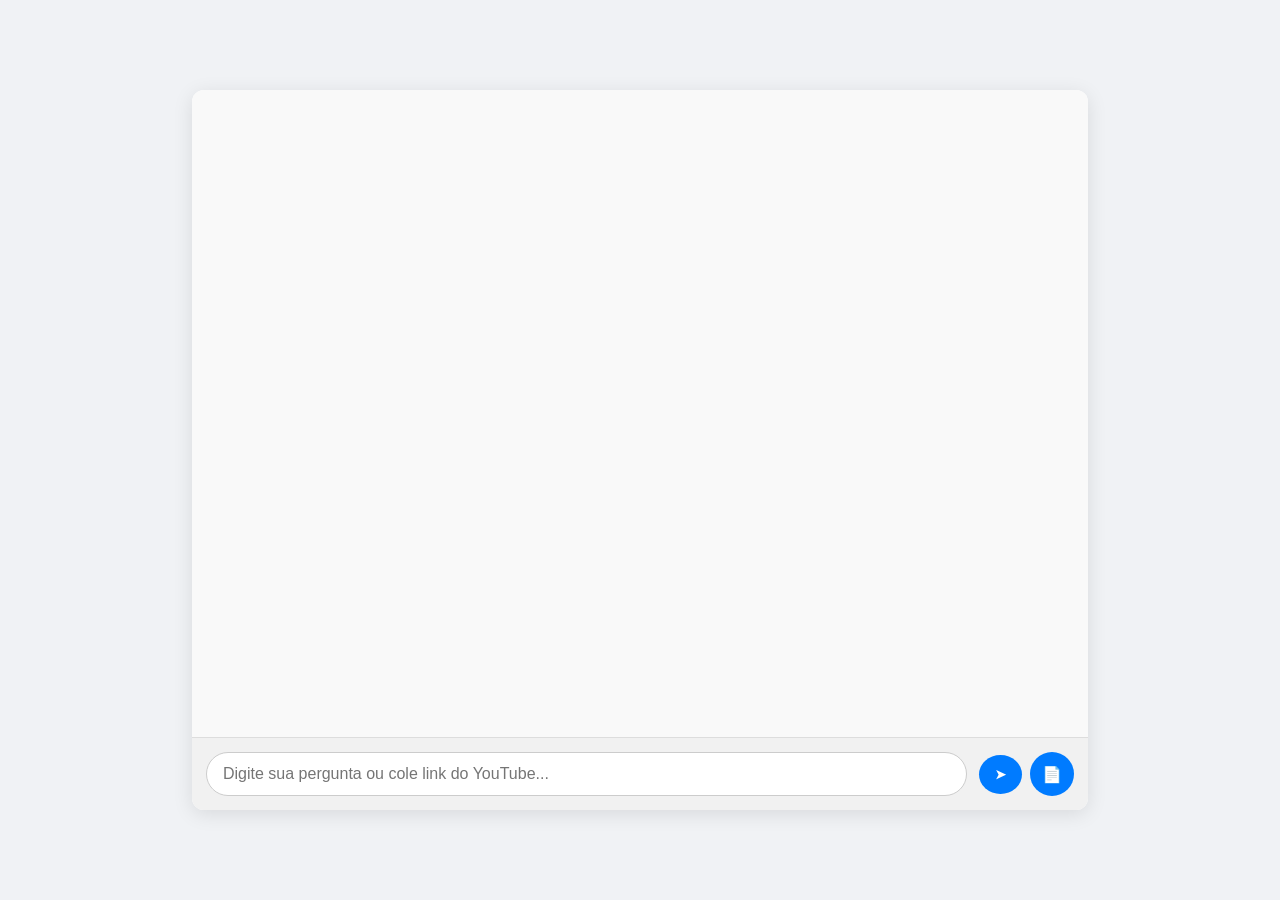
<file: index.html>
<!DOCTYPE html>
<html lang="pt-BR">
<head>
  <meta charset="UTF-8" />
  <meta name="viewport" content="width=device-width, initial-scale=1" />
  <title>Chatbot Jurídico</title>
  <style>
    * { box-sizing: border-box; }
    body { margin: 0; font-family: 'Segoe UI', sans-serif; background: #f0f2f5; height: 100vh; display: flex; justify-content: center; align-items: center; }

    /* Chat container */
    #chat-container {
      width: 70%;          /* maior largura */
      max-width: 1200px;
      height: 80%;         /* maior altura */
      display: flex;
      flex-direction: column;
      background: #fff;
      border-radius: 12px;
      box-shadow: 0 4px 20px rgba(0,0,0,0.1);
      overflow: hidden;
    }
    #messages {
      flex-grow: 1;
      padding: 20px;
      overflow-y: auto;
      background: #f9f9f9;
      border-bottom: 1px solid #ddd;
    }
    .message {
      max-width: 70%;
      margin-bottom: 12px;
      padding: 14px 18px;
      border-radius: 16px;
      font-size: 16px;
      white-space: pre-wrap;
      word-wrap: break-word;
      animation: fadeIn 0.3s ease-in-out;
    }
    .user-message { background: #007bff; color: white; align-self: flex-end; border-bottom-right-radius: 4px; }
    .bot-message { background: #e0e0e0; color: #222; align-self: flex-start; border-bottom-left-radius: 4px; }

    /* Input area */
    #input-area {
      display: flex;
      align-items: center;
      padding: 14px;
      background: #f1f1f1;
    }
    #input-text { flex: 1; border: 1px solid #ccc; border-radius: 25px; padding: 12px 16px; font-size: 16px; outline: none; margin-right: 12px; }
    button, .icon-btn {
      background: #007bff;
      border: none;
      color: white;
      font-weight: bold;
      padding: 12px 16px;
      border-radius: 50%;
      cursor: pointer;
      display: flex;
      justify-content: center;
      align-items: center;
      transition: background 0.3s ease;
    }
    button:hover, .icon-btn:hover { background: #0056b3; }
    .icon-btn { width: 44px; height: 44px; margin-left: 8px; }
    input[type="file"] { display: none; }

    @keyframes fadeIn { from { opacity: 0; transform: translateY(10px); } to { opacity: 1; transform: translateY(0); } }
  </style>
</head>
<body>

  <div id="chat-container">
    <div id="messages"></div>
    <div id="input-area">
      <input id="input-text" type="text" placeholder="Digite sua pergunta ou cole link do YouTube..." />
      <button id="send-btn">➤</button>
      <label for="pdf-input" class="icon-btn" title="Enviar PDF">📄</label>
      <input id="pdf-input" type="file" accept="application/pdf" />
    </div>
  </div>

<script>
const messagesDiv = document.getElementById('messages');
const inputText = document.getElementById('input-text');
const sendBtn = document.getElementById('send-btn');
const pdfInput = document.getElementById('pdf-input');

function addMessage(text, fromUser = true) {
  const msgDiv = document.createElement('div');
  msgDiv.classList.add('message', fromUser ? 'user-message' : 'bot-message');
  msgDiv.textContent = text;
  messagesDiv.appendChild(msgDiv);
  messagesDiv.scrollTop = messagesDiv.scrollHeight;
}

async function enviarPergunta() {
  const texto = inputText.value.trim();
  if (!texto) return;

  addMessage(texto, true);
  inputText.value = '';
  const typingMsg = showTyping();

  try {
    let endpoint = 'http://127.0.0.1:8000/perguntar';
    let bodyData = { texto };

    if (/https?:\/\/(www\.)?youtube\.com\/watch\?v=/.test(texto)) {
      endpoint = 'http://127.0.0.1:8000/resumir_video';
      bodyData = { link: texto };
    }

    const res = await fetch(endpoint, {
      method: 'POST',
      headers: { 'Content-Type': 'application/json' },
      body: JSON.stringify(bodyData)
    });

    if (!res.ok) throw new Error(`HTTP error! status: ${res.status}`);
    const data = await res.json();
    typingMsg.remove();
    addMessage(data.resposta || data.resumo || data.erro || "Sem resposta da API.", false);
  } catch (err) {
    typingMsg.remove();
    addMessage("Erro: " + err.message, false);
  }
}

pdfInput.addEventListener('change', async () => {
  const file = pdfInput.files[0];
  if (!file) return;
  addMessage(`Enviando PDF: ${file.name}`, true);
  const typingMsg = showTyping();

  const formData = new FormData();
  formData.append('file', file);

  try {
    const res = await fetch('http://127.0.0.1:8000/resumir_pdf', {
      method: 'POST',
      body: formData
    });
    if (!res.ok) throw new Error(`HTTP error! status: ${res.status}`);
    const data = await res.json();
    typingMsg.remove();
    addMessage(data.resumo || data.erro || "Erro ao processar PDF.", false);
  } catch (err) {
    typingMsg.remove();
    addMessage("Erro: " + err.message, false);
  }
});

function showTyping() {
  const typingMsg = document.createElement('div');
  typingMsg.classList.add('message', 'bot-message');
  typingMsg.textContent = 'Digitando...';
  messagesDiv.appendChild(typingMsg);
  messagesDiv.scrollTop = messagesDiv.scrollHeight;
  return typingMsg;
}

sendBtn.addEventListener('click', enviarPergunta);
inputText.addEventListener('keydown', e => {
  if (e.key === 'Enter' && !e.shiftKey) {
    e.preventDefault();
    enviarPergunta();
  }
});
</script>

</body>
</html>
</file>
